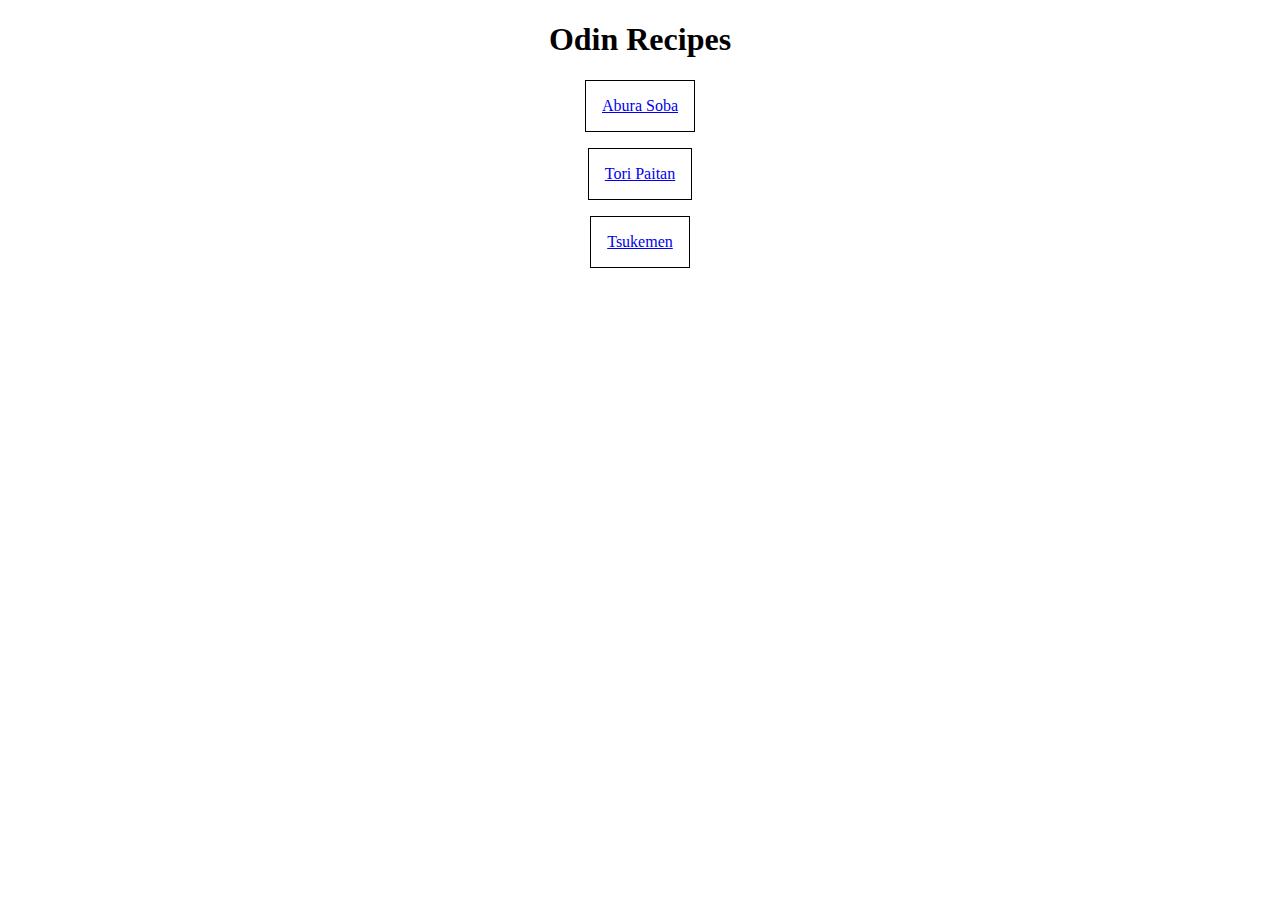
<file: index.html>
<!DOCTYPE html>
<html lang="en">
<head>
    <meta charset="UTF-8">
    <meta name="viewport" content="width=device-width, initial-scale=1.0">
    <link rel="stylesheet" href="css/index-style.css">
    <title>Odin Recipes</title>
</head>
<body>
    <h1 class="title">Odin Recipes</h1>
    <ul>
        <li><a href="recipes/abura-soba.html">Abura Soba</a></li>
        <li><a href="recipes/tori-paitan.html">Tori Paitan</a></li>
        <li><a href="recipes/tsukemen.html">Tsukemen</a></li>
    </ul>
</body>
</html>
</file>
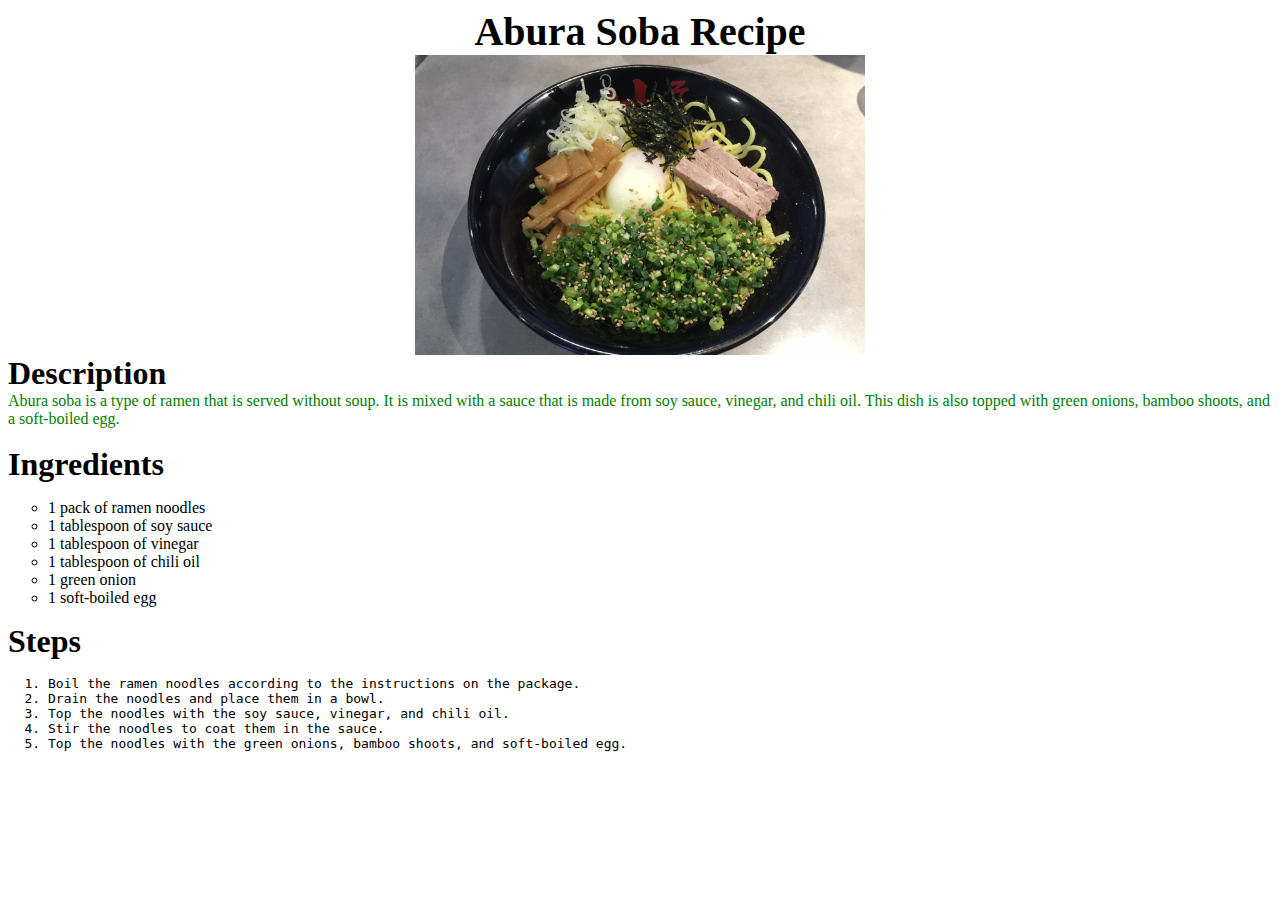
<file: recipes/abura-soba.html>
<!DOCTYPE html>
<html lang="en">
<head>
    <meta charset="UTF-8">
    <meta name="viewport" content="width=device-width, initial-scale=1.0">
    <link rel="stylesheet" href="../css/recipe-style.css">
    <title>Abura Soba</title>
</head>
<body>
    <h1>Abura Soba Recipe</h1>

    <img src="../img/abura-soba.jpg" alt="abura soba" height="300">
    <h2>Description</h2>
    <p class="description">Abura soba is a type of ramen that is served without soup. It is mixed with a sauce that is made from soy sauce, vinegar, and chili oil. This dish is also topped with green onions, bamboo shoots, and a soft-boiled egg.</p>
    <br>
    <h2>Ingredients</h2>
    <ul>
        <li>1 pack of ramen noodles</li>
        <li>1 tablespoon of soy sauce</li>
        <li>1 tablespoon of vinegar</li>
        <li>1 tablespoon of chili oil</li>
        <li>1 green onion</li>
        <li>1 soft-boiled egg</li>
    </ul>

    <h2>Steps</h2>
    <ol>
        <li>Boil the ramen noodles according to the instructions on the package.</li>
        <li>Drain the noodles and place them in a bowl.</li>
        <li>Top the noodles with the soy sauce, vinegar, and chili oil.</li>
        <li>Stir the noodles to coat them in the sauce.</li>
        <li>Top the noodles with the green onions, bamboo shoots, and soft-boiled egg.</li>
    </ol>
</body>
</html>
</file>
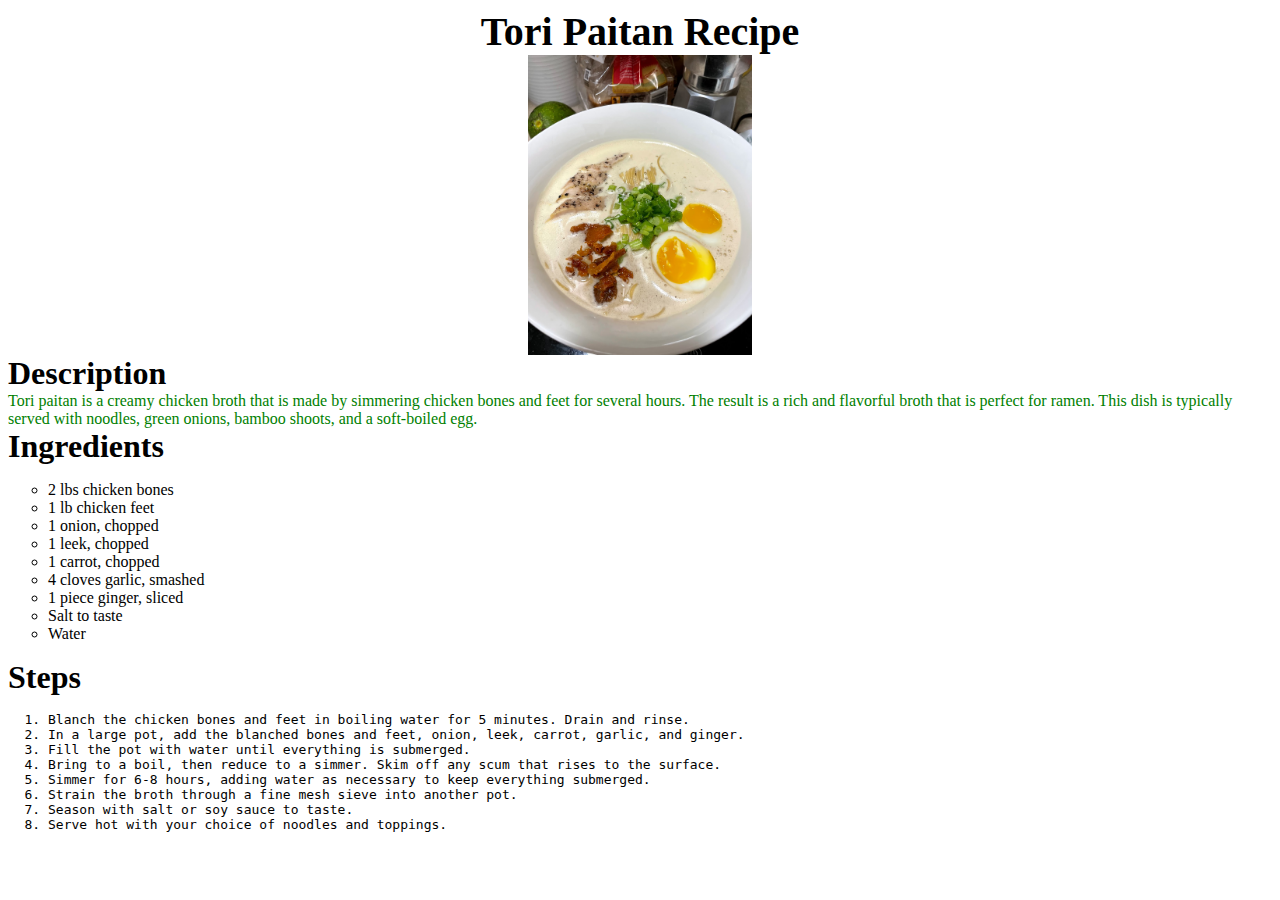
<file: recipes/tori-paitan.html>
<!DOCTYPE html>
<html lang="en">
<head>
    <meta charset="UTF-8">
    <meta name="viewport" content="width=device-width, initial-scale=1.0">
    <link rel="stylesheet" href="../css/recipe-style.css">
    <title>Tori Paitan Recipe</title>
</head>
<body>
    <h1>Tori Paitan Recipe</h1>
    <img src="../img/tori-paitan.jpg" alt="tori paitan" height="300">
    <h2>Description</h2>
    <p class="description">Tori paitan is a creamy chicken broth that is made by simmering chicken bones and feet for several hours. The result is a rich and flavorful broth that is perfect for ramen. This dish is typically served with noodles, green onions, bamboo shoots, and a soft-boiled egg.</p>
    <h2>Ingredients</h2>
    <ul>
        <li>2 lbs chicken bones</li>
        <li>1 lb chicken feet</li>
        <li>1 onion, chopped</li>
        <li>1 leek, chopped</li>
        <li>1 carrot, chopped</li>
        <li>4 cloves garlic, smashed</li>
        <li>1 piece ginger, sliced</li>
        <li>Salt to taste</li>
        <li>Water</li>
    </ul>
    <h2>Steps</h2>
    <ol>
        <li>Blanch the chicken bones and feet in boiling water for 5 minutes. Drain and rinse.</li>
        <li>In a large pot, add the blanched bones and feet, onion, leek, carrot, garlic, and ginger.</li>
        <li>Fill the pot with water until everything is submerged.</li>
        <li>Bring to a boil, then reduce to a simmer. Skim off any scum that rises to the surface.</li>
        <li>Simmer for 6-8 hours, adding water as necessary to keep everything submerged.</li>
        <li>Strain the broth through a fine mesh sieve into another pot.</li>
        <li>Season with salt or soy sauce to taste.</li>
        <li>Serve hot with your choice of noodles and toppings.</li>
    </ol>
</body>
</html>
</file>
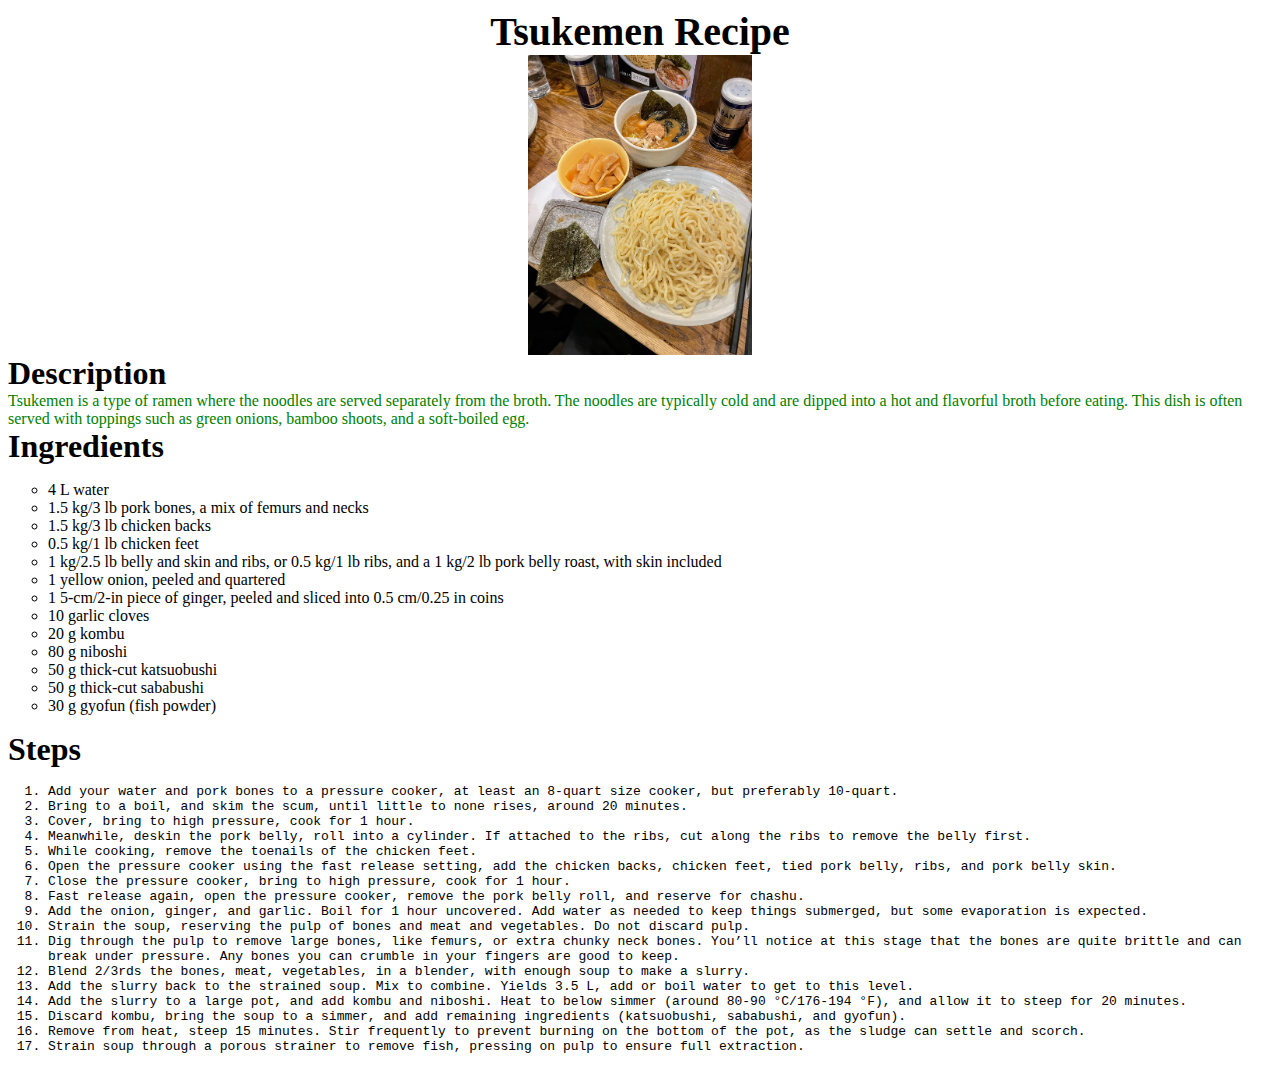
<file: recipes/tsukemen.html>
<!DOCTYPE html>
<html lang="en">
<head>
    <meta charset="UTF-8">
    <meta name="viewport" content="width=device-width, initial-scale=1.0">
    <link rel="stylesheet" href="../css/recipe-style.css">
    <title>Tsukemen</title>
</head>
<body>
    <h1>Tsukemen Recipe</h1>

    <img src="../img/tsukemen.jpg" alt="tsukemen" height="300">

    <h2>Description</h2>
    <p class="description">Tsukemen is a type of ramen where the noodles are served separately from the broth. The noodles are typically cold and are dipped into a hot and flavorful broth before eating. This dish is often served with toppings such as green onions, bamboo shoots, and a soft-boiled egg.</p>

    <h2>Ingredients</h2>
    <ul>
        <li>4 L water</li>
        <li>1.5 kg/3 lb pork bones, a mix of femurs and necks</li>
        <li>1.5 kg/3 lb chicken backs</li>
        <li>0.5 kg/1 lb chicken feet</li>
        <li>1 kg/2.5 lb belly and skin and ribs, or 0.5 kg/1 lb ribs, and a 1 kg/2 lb pork belly roast, with skin included</li>
        <li>1 yellow onion, peeled and quartered</li>
        <li>1 5-cm/2-in piece of ginger, peeled and sliced into 0.5 cm/0.25 in coins</li>
        <li>10 garlic cloves</li>
        <li>20 g kombu</li>
        <li>80 g niboshi</li>
        <li>50 g thick-cut katsuobushi</li>
        <li>50 g thick-cut sababushi</li>
        <li>30 g gyofun (fish powder)</li>
        
    </ul>

    <h2>Steps</h2>
    <ol>
        <li>Add your water and pork bones to a pressure cooker, at least an 8-quart size cooker, but preferably 10-quart.</li>
        <li>Bring to a boil, and skim the scum, until little to none rises, around 20 minutes.</li>
        <li>Cover, bring to high pressure, cook for 1 hour.</li>
        <li>Meanwhile, deskin the pork belly, roll into a cylinder. If attached to the ribs, cut along the ribs to remove the belly first.</li>
        <li>While cooking, remove the toenails of the chicken feet.</li>
        <li>Open the pressure cooker using the fast release setting, add the chicken backs, chicken feet, tied pork belly, ribs, and pork belly skin.</li>
        <li>Close the pressure cooker, bring to high pressure, cook for 1 hour.</li>
        <li>Fast release again, open the pressure cooker, remove the pork belly roll, and reserve for chashu.</li>
        <li>Add the onion, ginger, and garlic. Boil for 1 hour uncovered. Add water as needed to keep things submerged, but some evaporation is expected.</li>
        <li>Strain the soup, reserving the pulp of bones and meat and vegetables. Do not discard pulp.</li>
        <li>Dig through the pulp to remove large bones, like femurs, or extra chunky neck bones. You’ll notice at this stage that the bones are quite brittle and can break under pressure. Any bones you can crumble in your fingers are good to keep.</li>
        <li>Blend 2/3rds the bones, meat, vegetables, in a blender, with enough soup to make a slurry.</li>
        <li>Add the slurry back to the strained soup. Mix to combine. Yields 3.5 L, add or boil water to get to this level.</li>
        <li>Add the slurry to a large pot, and add kombu and niboshi. Heat to below simmer (around 80-90 °C/176-194 °F), and allow it to steep for 20 minutes.</li>
        <li>Discard kombu, bring the soup to a simmer, and add remaining ingredients (katsuobushi, sababushi, and gyofun).</li>
        <li>Remove from heat, steep 15 minutes. Stir frequently to prevent burning on the bottom of the pot, as the sludge can settle and scorch.</li>
        <li>Strain soup through a porous strainer to remove fish, pressing on pulp to ensure full extraction.</li>
    </ol>    
</body>
</html>
</file>
<file: css/index-style.css>
.title {
    display: box;
    font-size: 2rem;
    font-weight: 700;
    /* margin-bottom: 1rem; */
    /* margin: 1rem auto; */
    text-align: center;
}

ul {
    list-style-type: disc;
    margin: 0;
    padding: 0;
    overflow: hidden;
    padding-inline-start: 0;
    text-align: center;
}

li {
    margin-bottom: 1rem;
    text-align: center;
    border: solid 1px #000;
    display: block;
    padding: 1rem;
    width: fit-content;
    margin-left: auto;
    margin-right: auto;
}

li a:hover {
    color: red;
}

li:hover {
    background-color: yellow;
}
</file>
<file: css/recipe-style.css>
h1 {
    font-size: 2.5em;
    font-weight: bold;
    text-align: center;
    margin: 0;
    padding: 0;
}

h2 {
    font-size: 2em;
    font-weight: bold;
    text-align: left;
    margin: 0;
    padding: 0;
}

.description {
    color: green;
    text-align: left;
    margin: 0;
    padding: 0;
}

img {
    display: block;
    margin-left: auto;
    margin-right: auto;
}

ul li{
    /*
     * 
     * This CSS file contains styles for the recipe pages.
     * 
     * The `list-style-type` property specifies the type of list-item marker for ordered lists (<ol>) and unordered lists (<ul>).
     * 
     * Possible values for `list-style-type` include:
     * - `disc`: A filled circle (default for unordered lists).
     * - `circle`: An unfilled circle.
     * - `square`: A filled square.
     * - `decimal`: Numbers (default for ordered lists).
     * - `decimal-leading-zero`: Numbers padded by initial zeros (01, 02, 03, etc.).
     * - `lower-roman`: Lowercase Roman numerals (i, ii, iii, iv, etc.).
     * - `upper-roman`: Uppercase Roman numerals (I, II, III, IV, etc.).
     * - `lower-alpha`: Lowercase alphabetical characters (a, b, c, d, etc.).
     * - `upper-alpha`: Uppercase alphabetical characters (A, B, C, D, etc.).
     * - `none`: No marker is shown.
     */
    list-style-type: circle;
    padding: 0;
    margin: 0;
    font-family: fantasy;
}

ol li {
    list-style-type: decimal;
    padding: 0;
    margin: 0;
    font-family: monospace;
}
</file>
